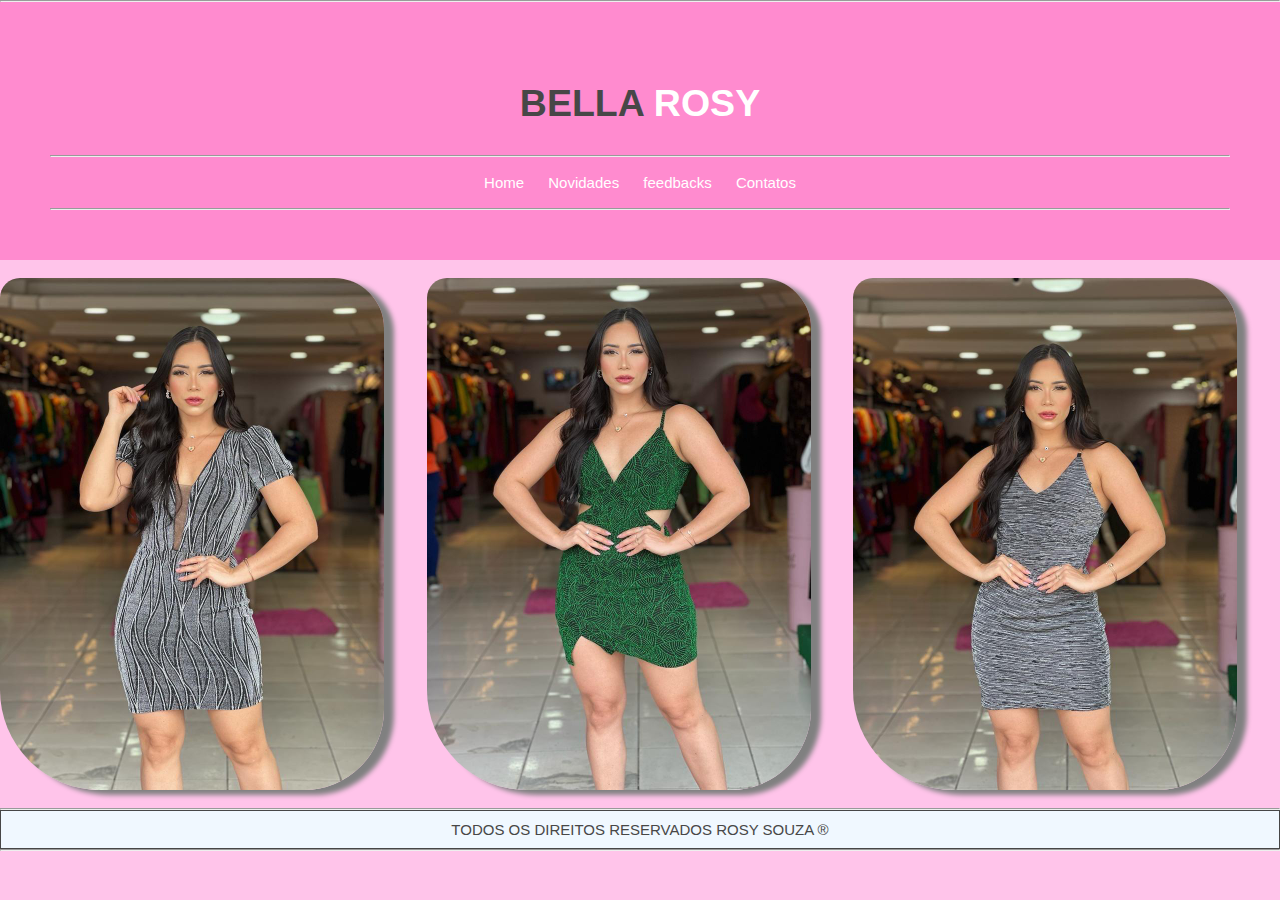
<file: index.html>
<!DOCTYPE html>
<html lang="pt-br">
<head>
    <meta charset="UTF-8">
    <meta http-equiv="X-UA-Compatible" content="IE=edge">
    <meta name="viewport" content="width=device-width, initial-scale=1.0">
    <title>Bella Rosy</title>
    <link rel="stylesheet" href="assets/style.css">
</head>
<body>
    <hr>
    <div id="cabecalho">
        <div id="logo">
           
            <h1>BELLA<span class="branco"> ROSY</span></h1>
            
        </div>
        <div id="menu">
            <hr><br>
            <a href="index.html"> Home</a>
            <a href="elasusam.html"> Novidades</a>
            <a href="feedbacks.html"> feedbacks</a>
            <a href="contatos.html"> Contatos</a>
            <br><br><hr>
        </div>

       

    </div>
     <!--abertura de menu de imagens-->
     <br>
     <div>
        <div class="slide">
            <img width="300px" src="assets/imagens.png/imagem2.jpeg">
            <img  width="300px" src="assets/imagens.png/imagem3.jpeg">
            <img  width="300px" src="assets/imagens.png/imagem4.jpeg">
            
           
       </div>
    </div>

   <br>
   <hr> 
   <div id="rodape"> TODOS OS DIREITOS RESERVADOS ROSY SOUZA &#174;</div>
   <hr>
</body>
</html>
</file>
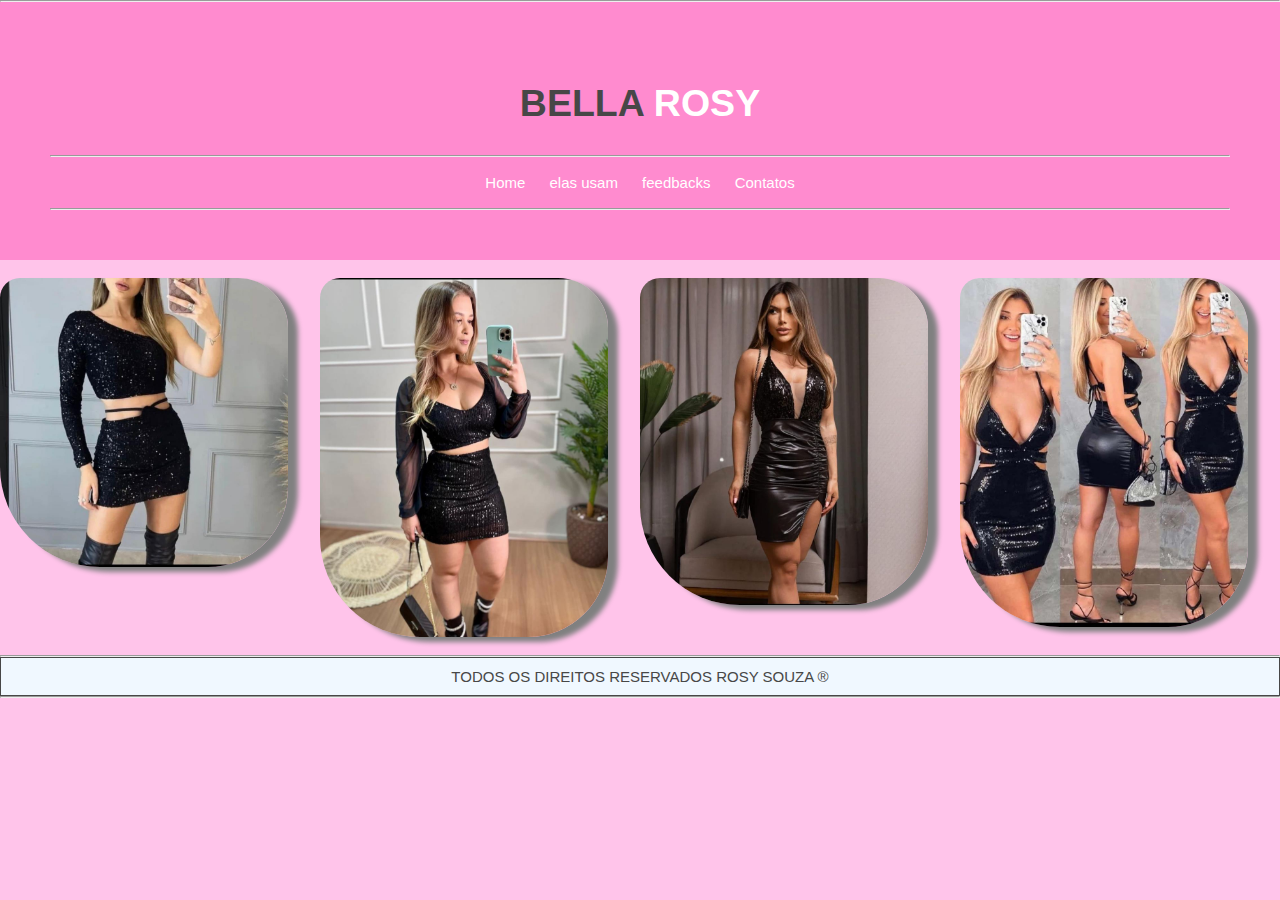
<file: elasusam.html>
<!DOCTYPE html>
<html lang="pt-br">
<head>
    <meta charset="UTF-8">
    <meta http-equiv="X-UA-Compatible" content="IE=edge">
    <meta name="viewport" content="width=device-width, initial-scale=1.0">
    <title>Bella Rosy</title>
    <link rel="stylesheet" href="assets/style.css">
</head>
<body>
    <hr>
    <div id="cabecalho">
        <div id="logo">
           
            <h1>BELLA<span class="branco"> ROSY</span></h1>
            
        </div>
        <div id="menu">
            <hr><br>
            <a href="index.html"> Home</a>
            <a href="elasusam.html"> elas usam</a>
            <a href="feedbacks.html"> feedbacks</a>
            <a href="contatos.html"> Contatos</a>
            <br><br><hr>
        </div>

       

    </div>
     <!--abertura de menu de imagens-->
     <br>
     <div>
        <div class="slide">
            <img width="300px" src="assets/imagens.png/imagem5.jpeg">
            <img  width="300px" src="assets/imagens.png/imagem6.jpeg">
            <img  width="300px" src="assets/imagens.png/imagem7.jpeg">
            <img  width="300px" src="assets/imagens.png/imagem8.jpeg">
       </div>
    </div>

   <br>
   <hr> 
   <div id="rodape"> TODOS OS DIREITOS RESERVADOS ROSY SOUZA &#174;</div>
   <hr>
</body>
</html>
</file>
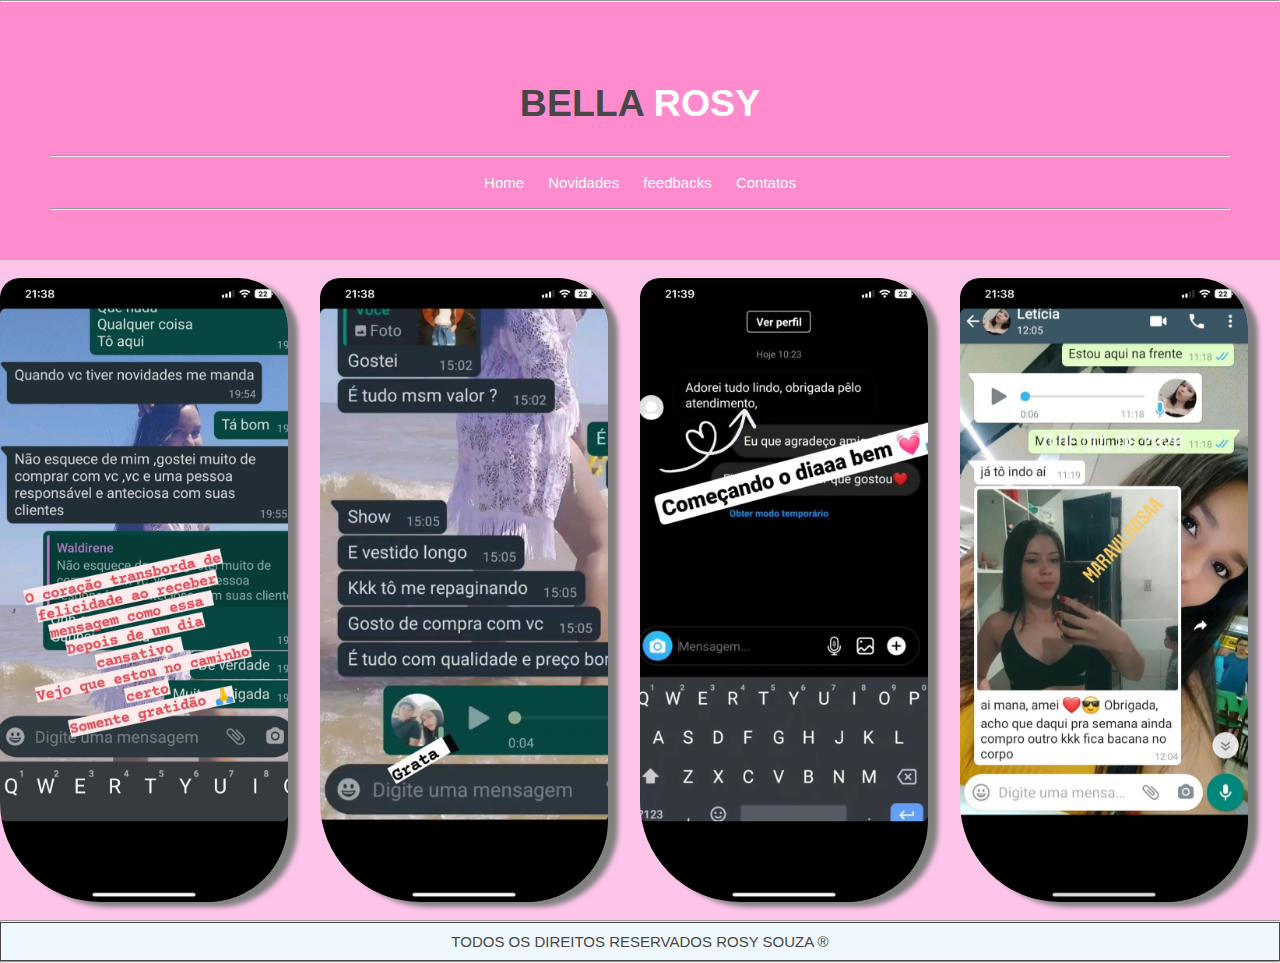
<file: feedbacks.html>
<!DOCTYPE html>
<html lang="pt-br">
<head>
    <meta charset="UTF-8">
    <meta http-equiv="X-UA-Compatible" content="IE=edge">
    <meta name="viewport" content="width=device-width, initial-scale=1.0">
    <title>Bella Rosy</title>
    <link rel="stylesheet" href="assets/style.css">
</head>
<body>
    <hr>
    <div id="cabecalho">
        <div id="logo">
           
            <h1>BELLA<span class="branco"> ROSY</span></h1>
            
        </div>
        <div id="menu">
            <hr><br>
            <a href="index.html"> Home</a>
            <a href="elasusam.html"> Novidades</a>
            <a href="feedbacks.html"> feedbacks</a>
            <a href="contatos.html"> Contatos</a>
            <br><br><hr>
        </div>

       

    </div>
     <!--abertura de menu de imagens-->
     <br>
     <div>
        <div class="slide">
            <img width="300px" src="assets/imagens.png/FEEDBACK1.jpeg">
            <img width="300px" src="assets/imagens.png/FEEDBACK2.jpeg">
            <img width="300px" src="assets/imagens.png/FEEDBACK3.jpeg">
            <img width="300px" src="assets/imagens.png/FEEDBACK4.jpeg">
           
       </div>
    </div>

   <br>
   <hr> 
   <div id="rodape"> TODOS OS DIREITOS RESERVADOS ROSY SOUZA &#174;</div>
   <hr>
</body>
</html>
</file>
<file: assets/style.css>
*{
margin: 0;
padding: 0;
}
body{
    background: rgb(255, 196, 234);
    font-size: 1em;
    font-family: 'Trebuchet MS', 'Lucida Sans Unicode', 'Lucida Grande', 'Lucida Sans', Arial, sans-serif;
    
}
/**** layoult ****/

#cabecalho{
   background-color: rgb(255, 139, 207);
   padding: 50px;
   text-align: center;
   font-size: 15px;
}
#logo{
padding: 30px;

}
/**** formatação do menu ****/
a:link, a:visited {
    color: white;
    text-decoration: none;
    padding: 8px 10px;
}
a:hover{
color:#474747;
background: pink;

}

/**** formatação geral****/
h1{ color: #474747;
    font-size: 2.5em;
}



.branco{
color: white;

}



/**** formatação postagem****/
.slide 
   { display: grid;
    grid-auto-flow: column;
   
   }
.slide img{

    width: 90%;
    border-radius: 20px 50px 80px 100px;
    text-align: center;
    box-shadow:10px 5px 5px grey;
 }
img:hover{
width: 450px;
transition:03s;
}
#contatos{
background-color: aqua;

}
li:hover{
    width: 450px;
    transition:03s;
}

   


#rodape{
    background-color: aliceblue;
    color:#474747;
    padding: 10px;
    text-align: center ;
    font-size: 15px;
    border: solid 1px;

}
</file>
